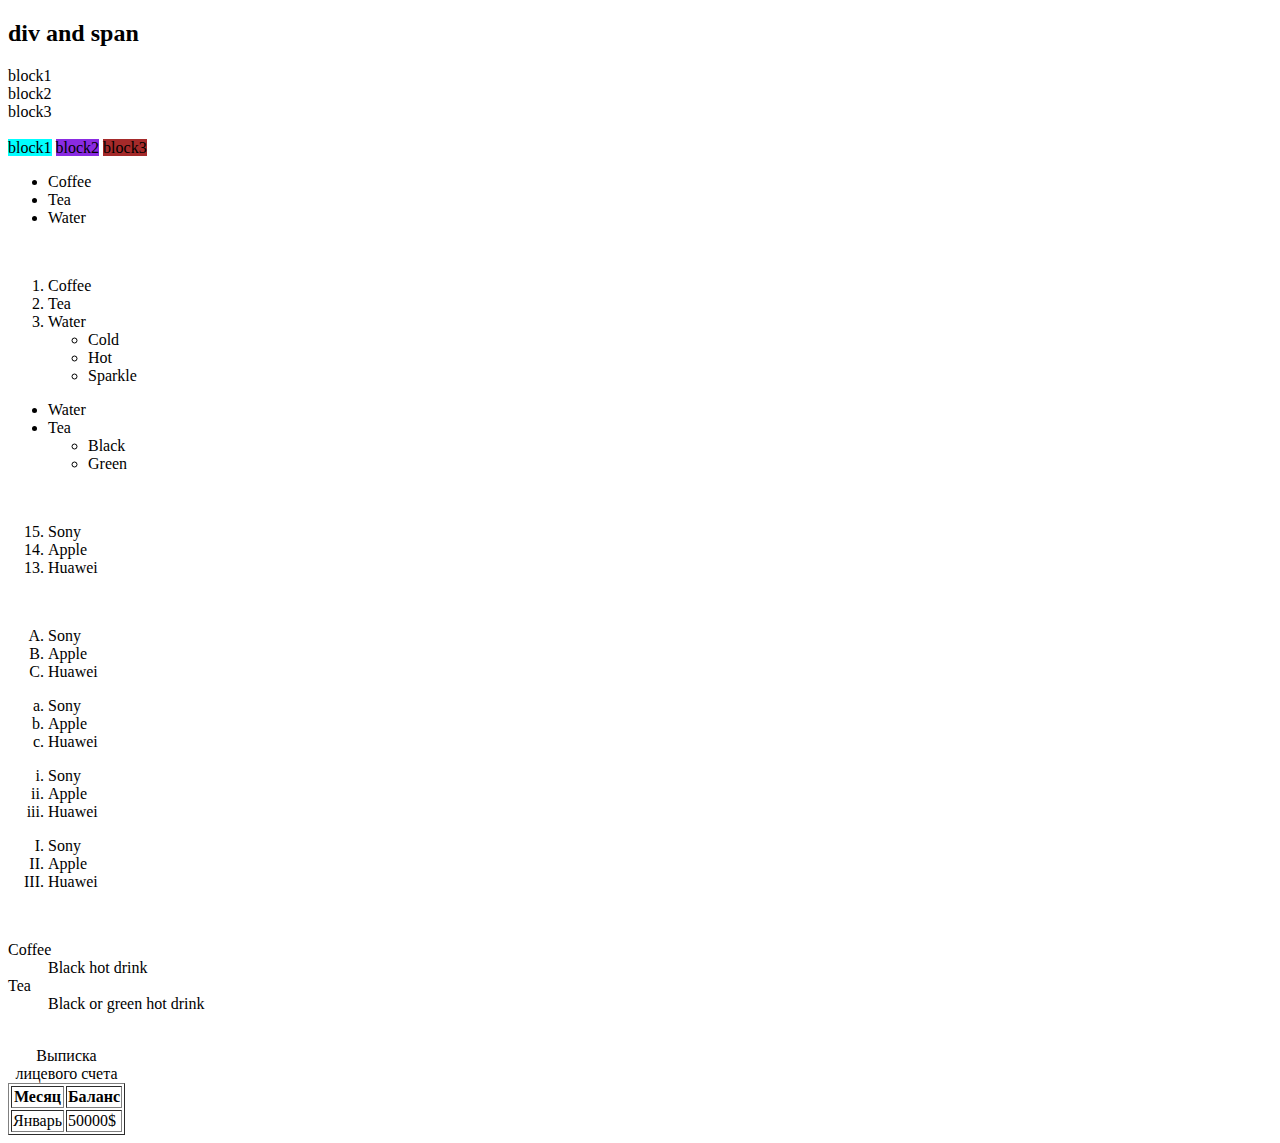
<file: lessons2/index.html>
<!DOCTYPE html>
<html lang="en">
<head>
  <meta charset="UTF-8">
  <meta name="viewport" content="width=device-width, initial-scale=1.0">
  <title>Lessons2</title>
</head>
<body>
  <h2>div and span</h2>
  <div>block1</div>
  <div>block2</div>
  <div>block3</div>
  <br/>
  <span style="background-color: aqua;">block1</span>
  <span style="background-color: blueviolet;">block2</span>
  <span style="background-color: brown;">block3</span>
  <br/>
  <ul>
    <li>Coffee</li>
    <li>Tea</li>
    <li>Water</li>
  </ul>
  <br/>
  <ol>
    <li>Coffee</li>
    <li>Tea</li>
    <li>Water
      <ul>
        <li>Cold</li>
        <li>Hot</li>
        <li>Sparkle</li>
      </ul>
    </li>
  </ol>
  <ul>
    <li>Water</li>
    <li>Tea
      <ul>
        <li>Black</li>
        <li>Green</li>
      </ul>
    </li>
  </ul>
  <br/>
  <ol start="15" reversed="reversed">
    <li>Sony</li>
    <li>Apple</li>
    <li>Huawei</li>
  </ol>
  <br/>
    <ol type="A">
      <li>Sony</li>
      <li>Apple</li>
      <li>Huawei</li>
    </ol>
    <ol type="a">
      <li>Sony</li>
      <li>Apple</li>
      <li>Huawei</li>
    </ol>
    <ol type="i">
      <li>Sony</li>
      <li>Apple</li>
      <li>Huawei</li>
    </ol>
    <ol type="I">
      <li>Sony</li>
      <li>Apple</li>
      <li>Huawei</li>
    </ol>
    <br/>
    <dl>
      <dt>Coffee</dt>
      <dd>Black hot drink</dd>
      <dt>Tea</dt>
      <dd>Black or green hot drink</dd>
    </dl>
    <br/>

    <table border="1">
      <caption>Выписка лицевого счета</caption>
      <tr>
        <th>Месяц</th>
        <th>Баланс</th>
      </tr>
      <tr>
        <td>Январь</td>
        <td>50000$</td>
      </tr>
    </table>


</body>
</html>
</file>
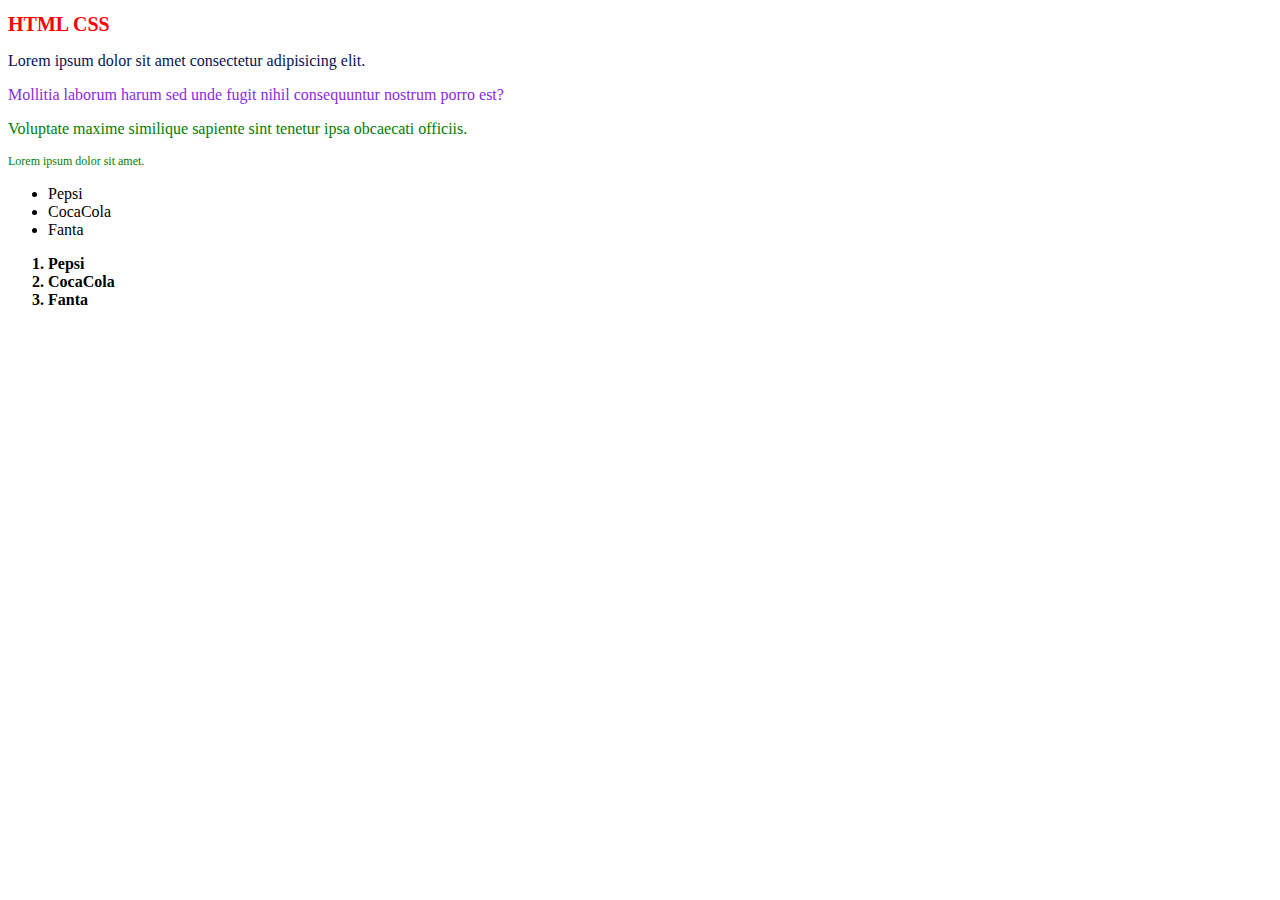
<file: lessons3/index.html>
<!DOCTYPE html>
<html lang="en">
<head>
  <meta charset="UTF-8">
  <meta name="viewport" content="width=device-width, initial-scale=1.0">
  <title>CSS</title>
  <style>
    p {
      color: rgb(9, 18, 86);
      font-size: 16px;
    }

    #super {  color: blueviolet;}

    .success { color: green;}
    .big { font-size: 12px;}

    h1 {
      color: red;
      font-size: 20px;
    }
    ol li { font-weight: bold;}
  </style>
</head>
<body>
  <h1>HTML CSS</h1>
  <p>Lorem ipsum dolor sit amet consectetur adipisicing elit.</p>
  <p id="super">Mollitia laborum harum sed unde fugit nihil consequuntur nostrum porro est?</p>
  <p class="success">Voluptate maxime similique sapiente sint tenetur ipsa obcaecati officiis.</p>
  <p class="success big">Lorem ipsum dolor sit amet.</p>
  <ul>
    <li>Pepsi</li>
    <li>CocaCola</li>
    <li>Fanta</li>
  </ul>
  <ol>
    <li>Pepsi</li>
    <li>CocaCola</li>
    <li>Fanta</li>
  </ol>
</body>
</html>
</file>
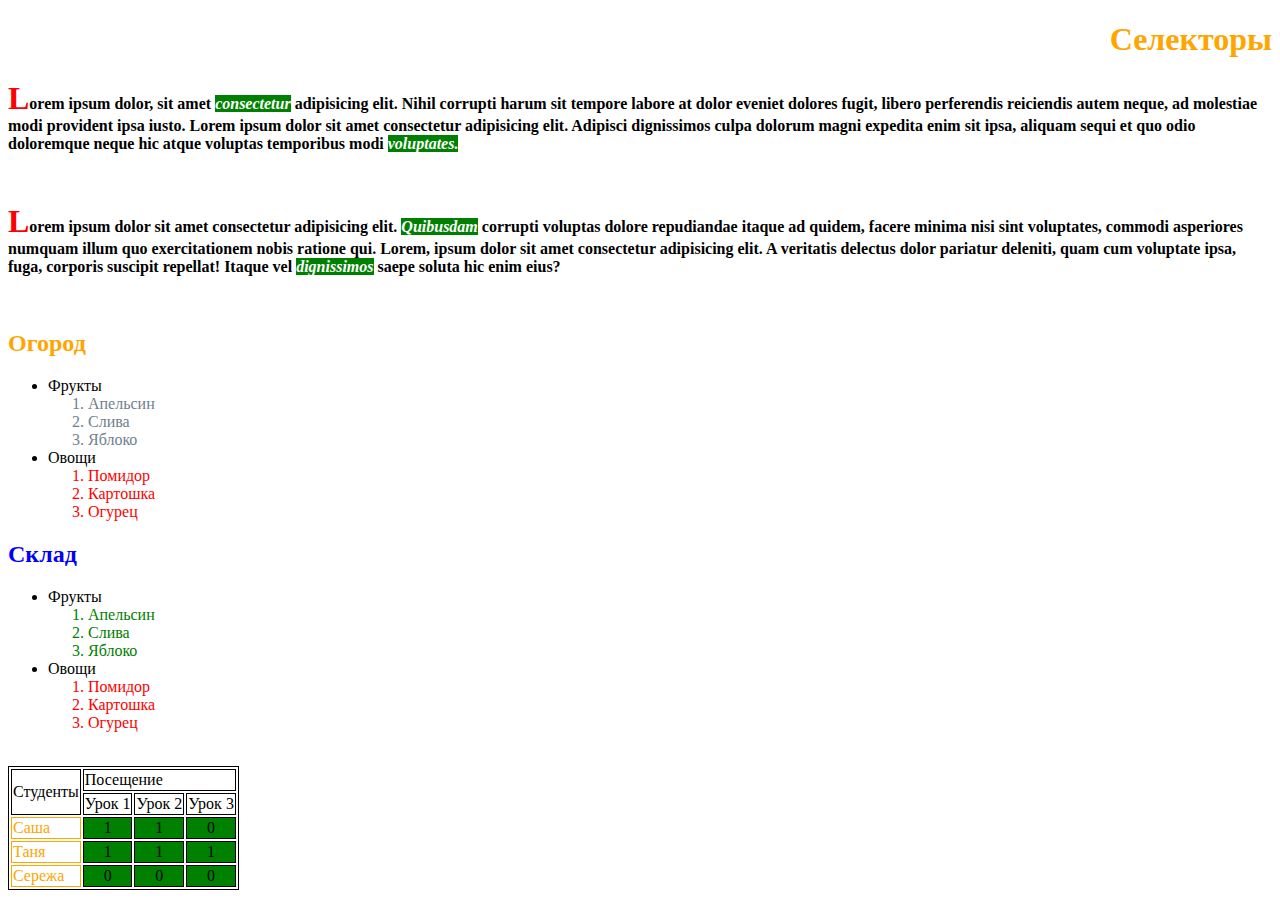
<file: lessons3/hw/task1/index.html>
<!DOCTYPE html>
<html lang="en">

<head>
  <meta charset="UTF-8" />
  <meta name="viewport" content="width=device-width, initial-scale=1.0" />
  <title>Селекторы</title>
  <link rel="stylesheet" href="./css/style.css" />
</head>

<body>
  <h1>Селекторы</h1>
  <p>
    Lorem ipsum dolor, sit amet <em>consectetur</em> adipisicing elit. Nihil corrupti harum sit tempore labore at dolor
    eveniet dolores fugit, libero perferendis reiciendis autem neque, ad molestiae modi provident ipsa iusto. Lorem
    ipsum dolor sit amet consectetur adipisicing elit. Adipisci dignissimos culpa dolorum magni expedita enim sit ipsa,
    aliquam sequi et quo odio doloremque neque hic atque voluptas temporibus modi <em>voluptates.</em>
  </p>
  <br />
  <p>
    Lorem ipsum dolor sit amet consectetur adipisicing elit. <em>Quibusdam</em> corrupti voluptas dolore repudiandae
    itaque ad quidem, facere minima nisi sint voluptates, commodi asperiores numquam illum quo exercitationem nobis
    ratione qui. Lorem, ipsum dolor sit amet consectetur adipisicing elit. A veritatis delectus dolor pariatur deleniti,
    quam cum voluptate ipsa, fuga, corporis suscipit repellat! Itaque vel <em>dignissimos</em> saepe soluta hic
    enim eius?
  </p>
  <br />
  <h2 class="ogorod">Огород</h2>
  <ul>
    <li>
      Фрукты
      <ol class="ogorodfrukt">
        <li>Апельсин</li>
        <li>Слива</li>
        <li>Яблоко</li>
      </ol>
    </li>
    <li>
      Овощи
      <ol class="ogorodovoshi">
        <li>Помидор</li>
        <li>Картошка</li>
        <li>Огурец</li>
      </ol>
    </li>
  </ul>

  <h2 class="sklad">Склад</h2>
  <ul>
    <li>
      Фрукты
      <ol class="skladfrut">
        <li>Апельсин</li>
        <li>Слива</li>
        <li>Яблоко</li>
      </ol>
    </li>
    <li>
      Овощи
      <ol class="ogorodovoshi">
        <li>Помидор</li>
        <li>Картошка</li>
        <li>Огурец</li>
      </ol>
    </li>
  </ul>
  <br />

  <table>
    <tr>
      <td rowspan="2" colspan="2">Студенты</td>
      <td colspan="3">Посещение</td>
    </tr>
    <tr>
      <td>Урок 1</td>
      <td>Урок 2</td>
      <td>Урок 3</td>
    </tr>
    <tr>
      <td class="ogorod" colspan="2">Саша</td>
      <td class="greentd">1</td>
      <td class="greentd">1</td>
      <td class="greentd">0</td>
    </tr>
    <tr>
      <td class="ogorod" colspan="2">Таня</td>
      <td class="greentd">1</td>
      <td class="greentd">1</td>
      <td class="greentd">1</td>
    </tr>
    <tr>
      <td class="ogorod" colspan="2">Сережа</td>
      <td class="greentd">0</td>
      <td class="greentd">0</td>
      <td class="greentd">0</td>
    </tr>
  </table>
</body>

</html>
</file>
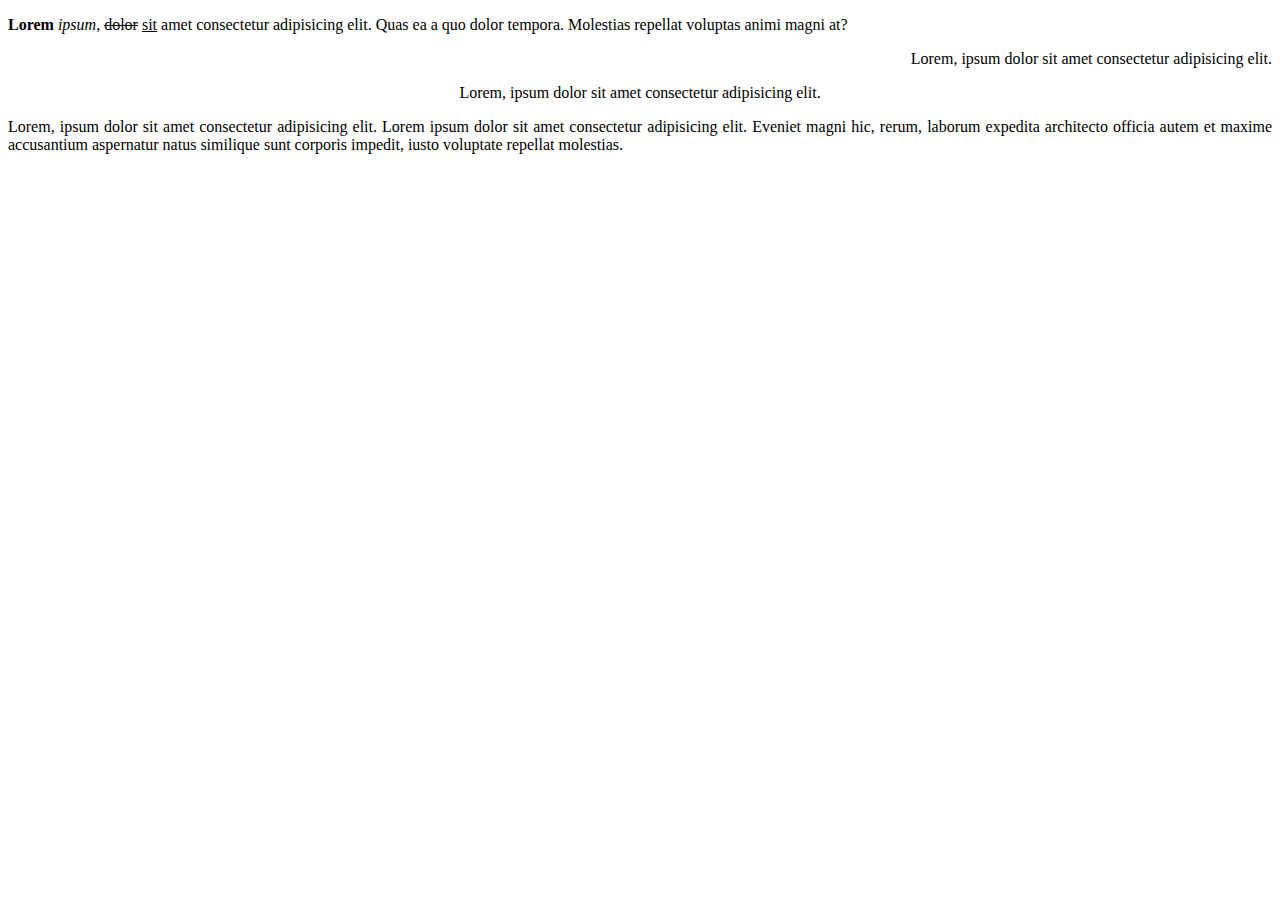
<file: lessons1/task1.html>
<!DOCTYPE html>
<html>
  <head>
    <title>Task1</title>
    <style>
      div.paragraph {
        text-align: right;
      }
      div.paragraph1 {
        text-align: center;
      }
      div.paragraph2 {
        text-align: justify;
      }
      
    </style>
  </head>
  <body>
    <div>
      <p><strong>Lorem</strong> <em>ipsum</em>, <s>dolor</s> <u>sit</u> amet consectetur adipisicing elit. Quas ea a quo dolor tempora. Molestias repellat voluptas animi magni at?</p>
    </div>
    <div class="paragraph">
      <p>Lorem, ipsum dolor sit amet consectetur adipisicing elit.</p>
    </div>
    <div class="paragraph1">
      <p>Lorem, ipsum dolor sit amet consectetur adipisicing elit.</p>
    </div>
    <div class="paragraph2">
      <p>Lorem, ipsum dolor sit amet consectetur adipisicing elit. Lorem ipsum dolor sit amet consectetur adipisicing elit. Eveniet magni hic, rerum, laborum expedita architecto officia autem et maxime accusantium aspernatur natus similique sunt corporis impedit, iusto voluptate repellat molestias.</p>
    </div>
    
  </body>
</html>
</file>
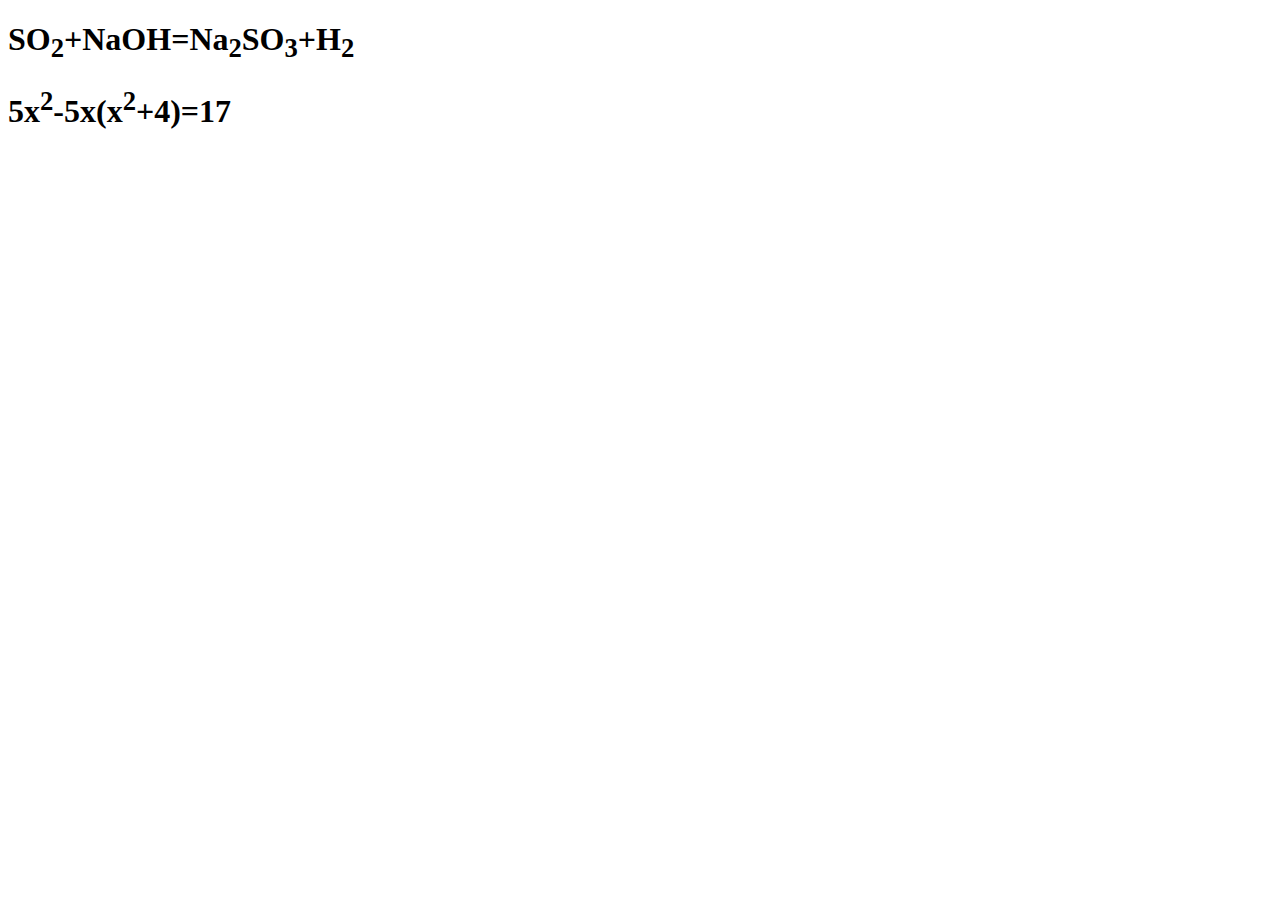
<file: lessons1/task3.html>
<!DOCTYPE html>
<html>
  <head>
    <title>Task3</title>
  </head>
  <body>
    <h1>SO<sub>2</sub>+NaOH=Na<sub>2</sub>SO<sub>3</sub>+H<sub>2</sub></h1>
    <h1>5x<sup>2</sup>-5x(x<sup>2</sup>+4)=17</h1>
  </body>
</html>
</file>
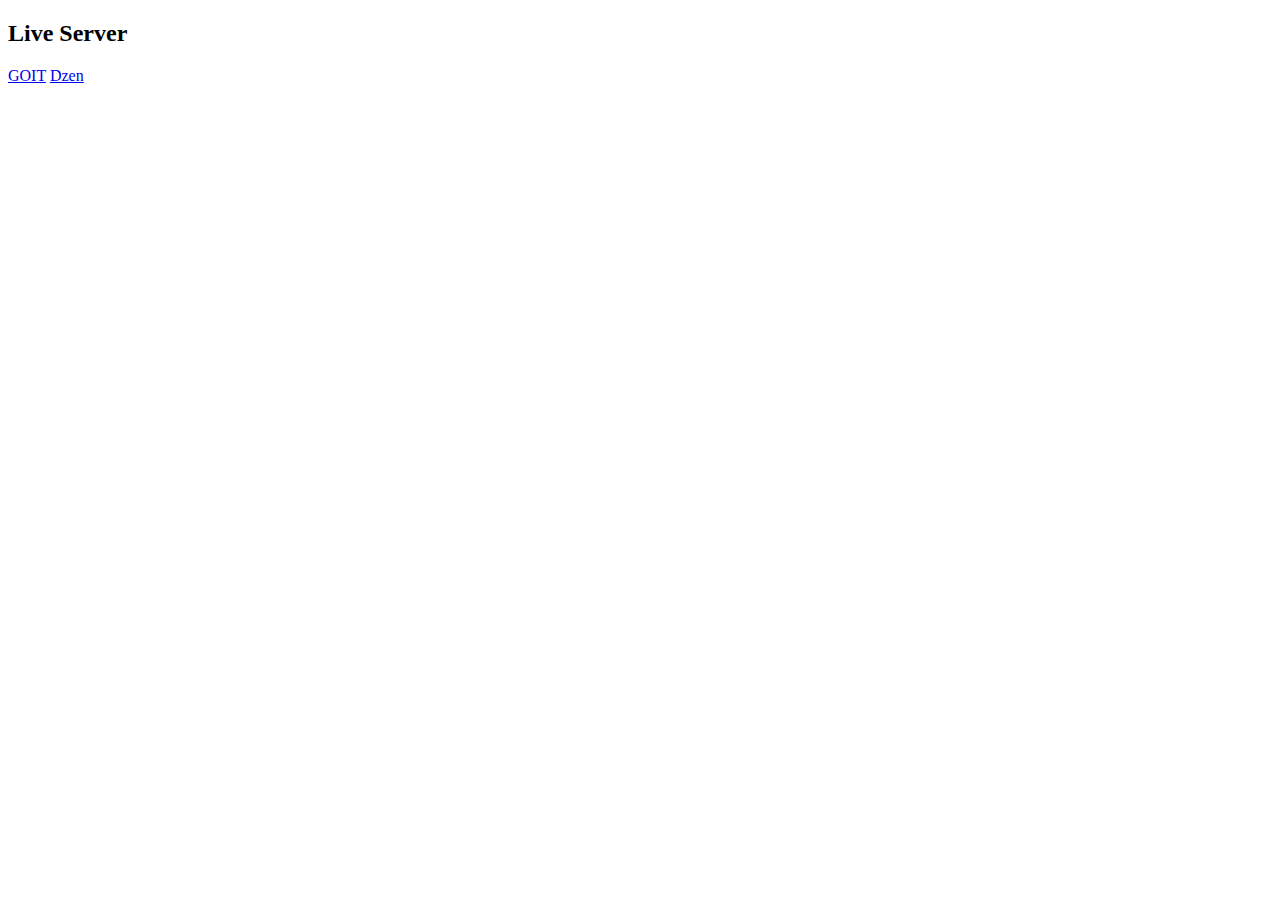
<file: lessons1/task4.html>
<!DOCTYPE html>
<html>
  <head>
    <title>Task4</title>
  </head>
  <body>
    <h2>Live Server</h2>
    <a href="http://goit.com.ua">GOIT</a>
    <a href="http://dzen.ru" target="_blank">Dzen</a>
  </body>
</html>
</file>
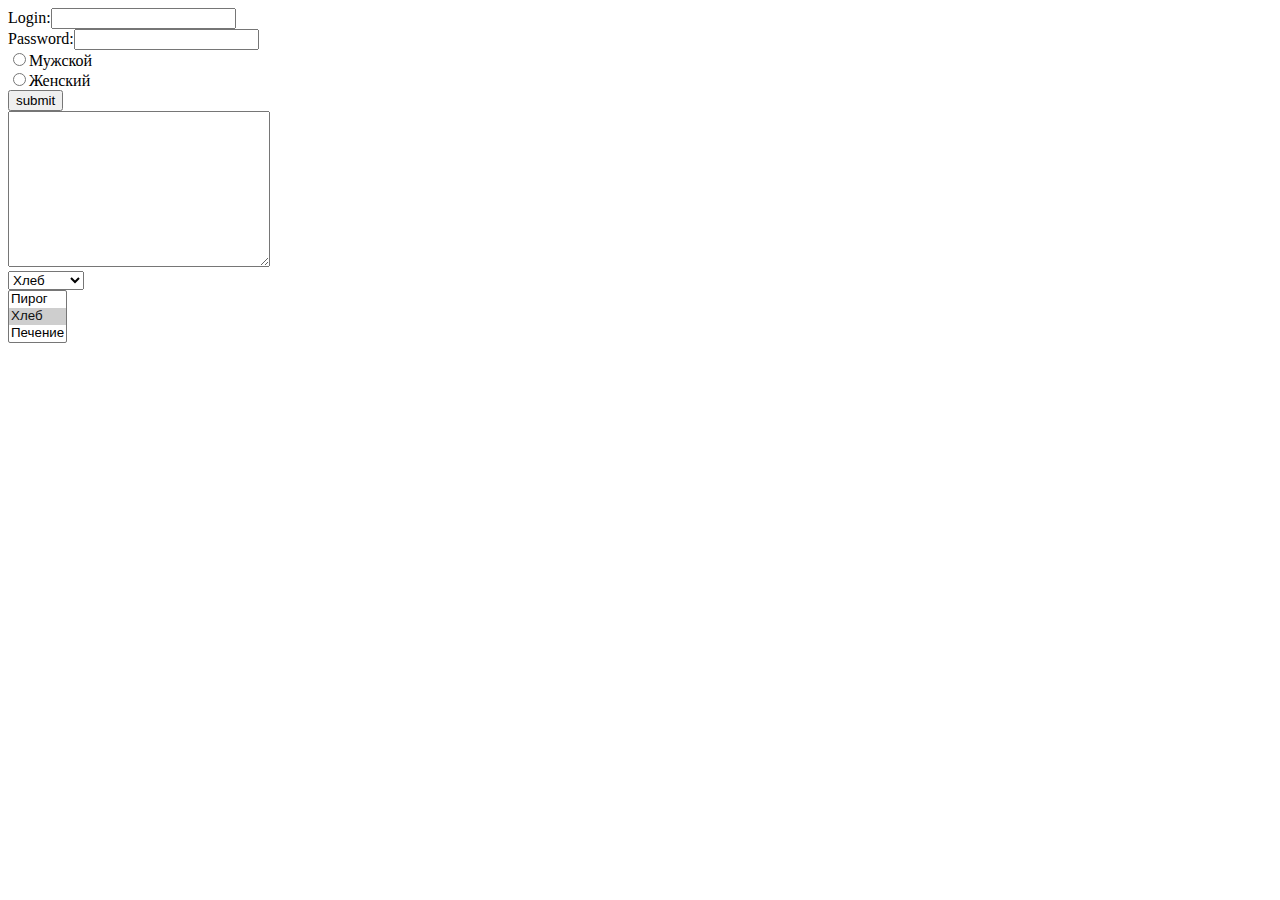
<file: lessons2/form.html>
<!DOCTYPE html>
<html lang="en">
<head>
  <meta charset="UTF-8">
  <meta name="viewport" content="width=device-width, initial-scale=1.0">
  <title>Form</title>
</head>
<body>
  <form action="#action">
    Login:<input type="login" name="login"><br/>
    Password:<input type="password" name="pass"><br/>
    <input type="radio" name="sex" value="male">Мужской <br/>
    <input type="radio" name="sex" value="female">Женский <br/>
    <input type="submit" value="submit">
  </form>
  <textarea name="tarea" id="" cols="30" rows="10"></textarea><br/>
  <select name="food">
    <option value="pie">Пирог</option>
    <option value="bread" selected="selected">Хлеб</option>
    <option value="cookie" label="Печение"></option>
  </select>
  <br/>

  <select name="food" size="3" multiple="multiple">
    <option value="pie">Пирог</option>
    <option value="bread" selected="selected">Хлеб</option>
    <option value="cookie" label="Печение"></option>
  </select>
</body>
</html>
</file>
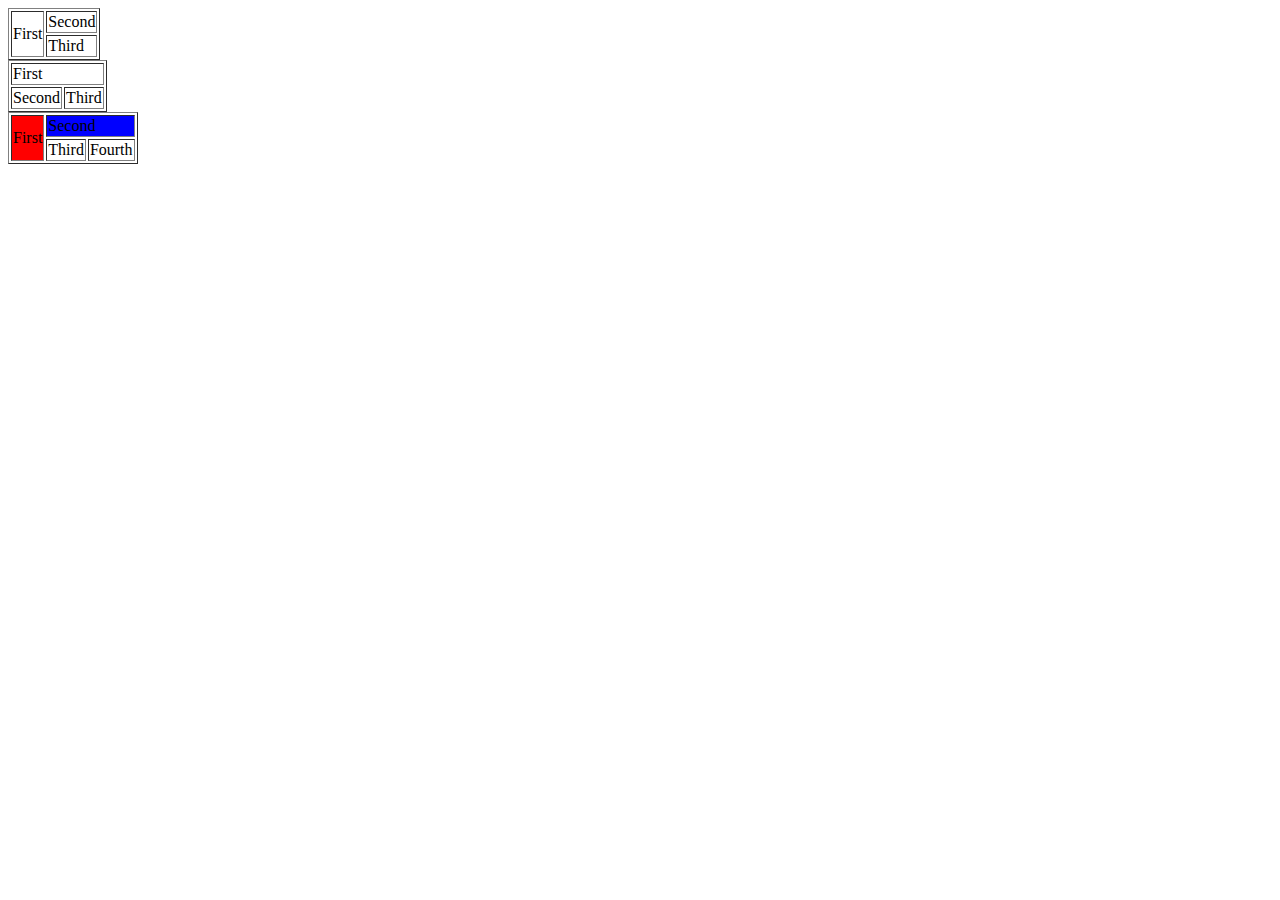
<file: lessons2/table.html>
<!DOCTYPE html>
<html lang="en">
<head>
  <meta charset="UTF-8">
  <meta name="viewport" content="width=device-width, initial-scale=1.0">
  <title>Table</title>
</head>
<body>
  <table border="1">
    <tr>
      <td rowspan="2">First</td>
      <td>Second</td>
    </tr>
    <tr>
      <td>Third</td>
    </tr>
  </table>
  <table border="1">
    <tr>
      <td colspan="2">First</td>
    </tr>
    <tr>
      <td>Second</td>
      <td>Third</td>
    </tr>
  </table>
  <table border="1">
    <tr>
      <td bgcolor="red" rowspan="2">First</td>
      <td bgcolor="blue" colspan="2">Second</td>
    </tr>
    <tr>
      <td>Third</td>
      <td>Fourth</td>
    </tr>
  </table>
  
</body>
</html>
</file>
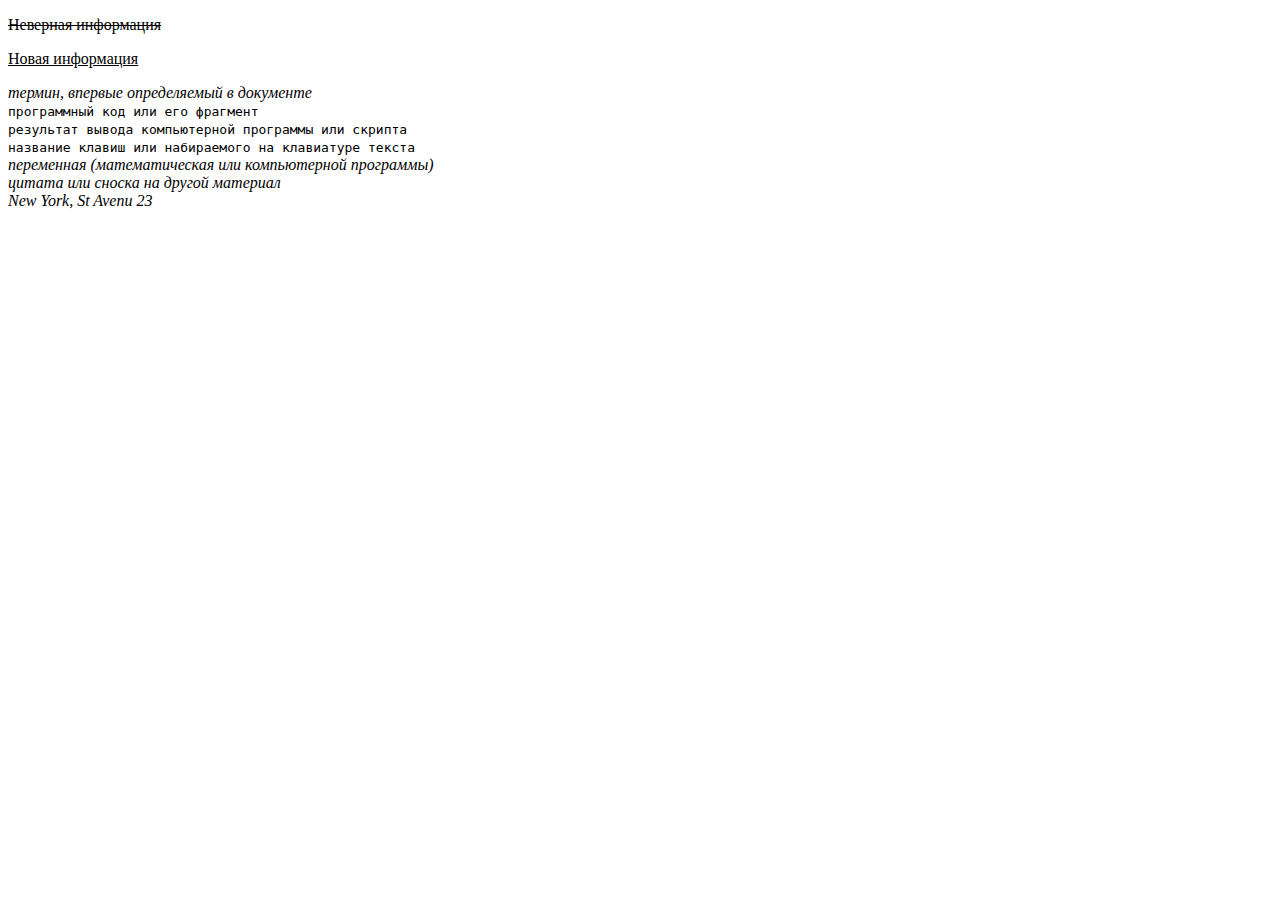
<file: lessons2/task1.html>
<!DOCTYPE html>
<html lang="en">
<head>
  <meta charset="UTF-8">
  <meta name="viewport" content="width=device-width, initial-scale=1.0">
  <title>Task1</title>
</head>
<body>
  <del>
    <p>Неверная информация</p>
  </del>
  <ins>
    <p>Новая информация</p>
  </ins>
  
  <dfn>термин, впервые определяемый в документе</dfn><br/>
  <code>программный код или его фрагмент</code><br/>
  <samp>результат вывода компьютерной программы или скрипта</samp><br/>
  <kbd>название клавиш или набираемого на клавиатуре текста</kbd><br/>
  <var>переменная (математическая или компьютерной программы)</var><br/>
  <cite>цитата или сноска на другой материал</cite><br/>
  <address>New York, St Avenu 23</address>
</body>
</html>
</file>
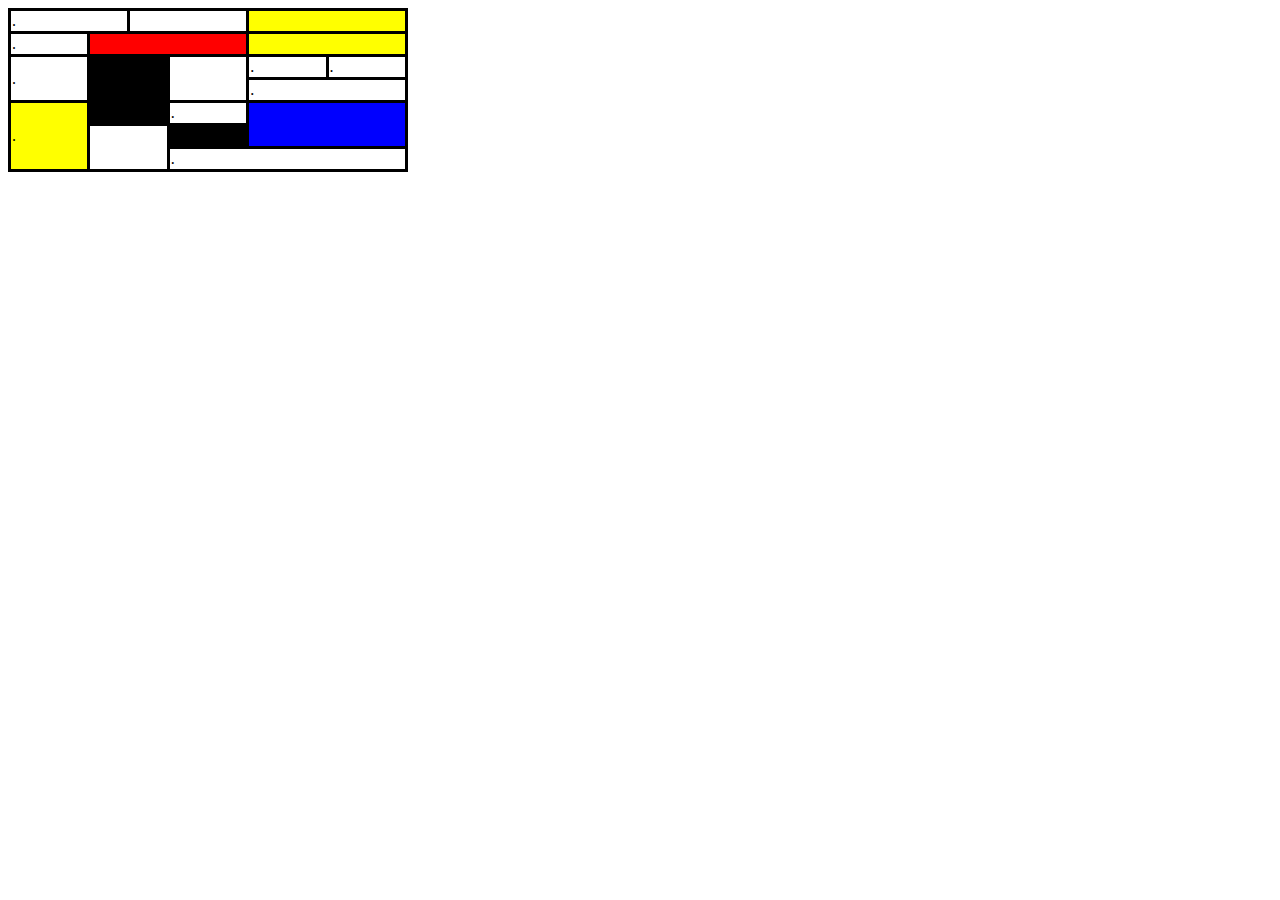
<file: lessons2/task2.html>
<!DOCTYPE html>
<html lang="en">

<head>
  <meta charset="UTF-8">
  <meta name="viewport" content="width=device-width, initial-scale=1.0">
  <title>Table Pita</title>
  <style type="text/css">
    table {
      border-collapse: collapse;
      width: 400px;
    }

    td {
      border: 3px solid #000;
    }
  </style>
</head>

<body>
  <table>
    <tr>
      <td colspan="2">.</td>
      <td colspan="4"></td>
      <td bgcolor="yellow" colspan="3"></td>
    </tr>
    <tr>
      <td rowspan="2">.</td>
      <td bgcolor="red" rowspan="3" colspan="5"></td>
      <td bgcolor="yellow" rowspan="2" colspan="3"></td>
    </tr>
    <tr> </tr>
    <tr>
      <td rowspan="3">.</td>
      <td rowspan="2">.</td>
      <td rowspan="2" colspan="2">.</td>
    </tr>
    <tr>
      <td bgcolor="black" rowspan="2" colspan="2">.</td>
      <td rowspan="2" colspan="3"></td>
    </tr>
    <tr>
      <td colspan="3">.</td>
    </tr>
    <tr>
      <td bgcolor="yellow" rowspan="3">.</td>
      <td bgcolor="black" colspan="2">.</td>
      <td colspan="3">.</td>
      <td bgcolor="blue" rowspan="2" colspan="3"></td>
    </tr>
    <tr>
      <td rowspan="2" colspan="2"></td>
      <td bgcolor="black" colspan="3">.</td>
    </tr>
    <tr>
      <td colspan="6">.</td>
    </tr>
  </table>
</body>

</html>
</file>
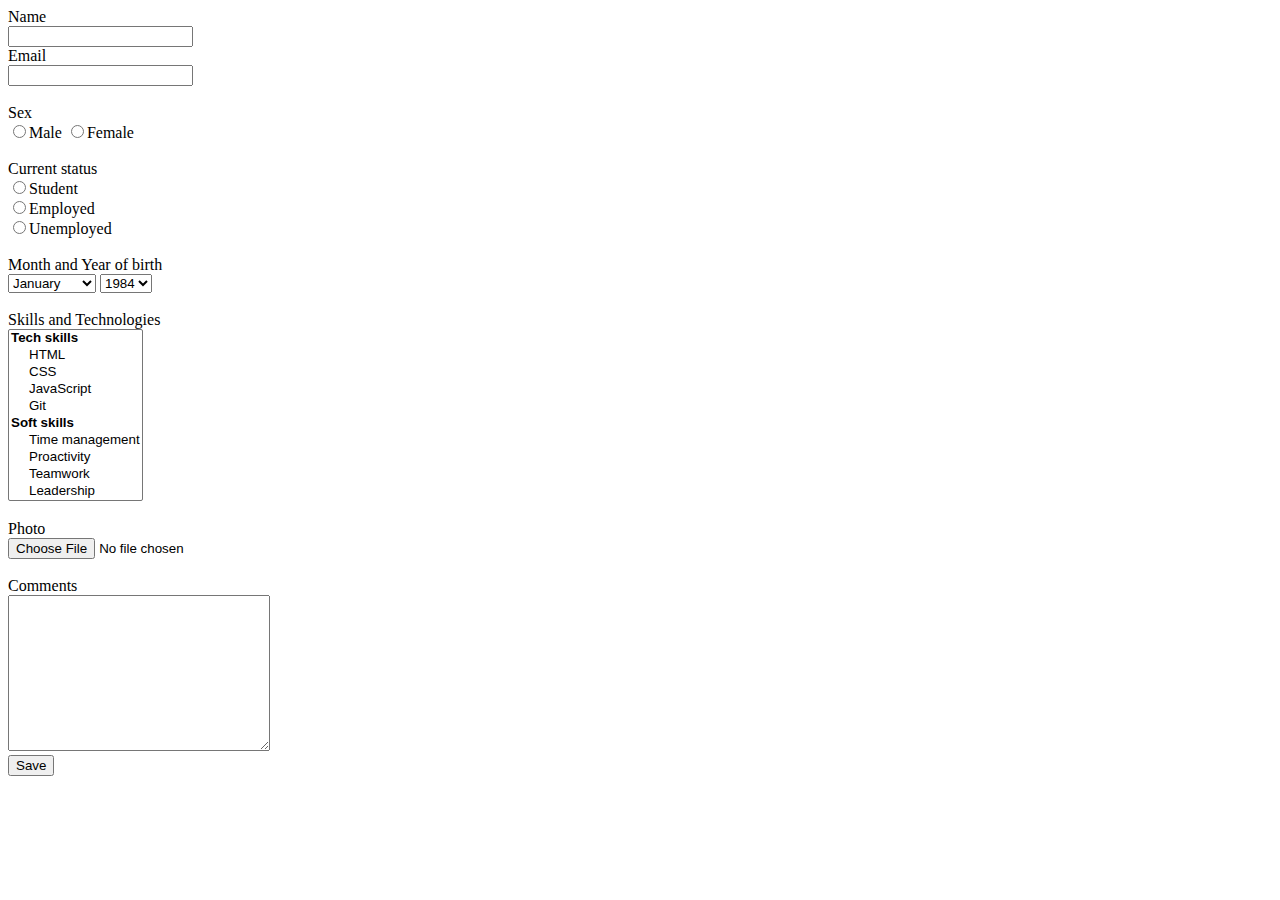
<file: lessons2/task3.html>
<!DOCTYPE html>
<html lang="en">
<head>
  <meta charset="UTF-8">
  <meta name="viewport" content="width=device-width, initial-scale=1.0">
  <title>Task3</title>
</head>
<body>
  <div>
    <form action="#action">
      Name <br/>
      <input type="text" name="login"><br/>
      Email <br/>
      <input type="email" name="email"><br/><br/>
      Sex <br/>
      <input type="radio" name="sex" label="male">Male
      <input type="radio" name="sex" label="female">Female <br/><br/>

      Current status <br/>
      <input type="radio" name="status">Student <br/>
      <input type="radio" name="status">Employed <br />
      <input type="radio" name="status">Unemployed <br />
      <br/>

      Month and Year of birth <br/>
      <select name="month">
        <option selected>January</option>
        <option>February</option>
        <option>March</option>
        <option>April</option>
        <option>May</option>
        <option>June</option>
        <option>July</option>
        <option>August</option>
        <option>September</option>
        <option>October</option>
        <option>November</option>
        <option>December</option>
      </select>
        <select name="year">
          <option selected>1984</option>
          <option>1985</option>
          <option>1986</option>
          <option>1987</option>
          <option>1988</option>
          <option>1989</option>
          <option>1990</option>
          <option>1991</option>
          <option>1992</option>
          <option>1993</option>
          <option>1994</option>
          <option>1995</option>
        </select><br/><br/>
        Skills and Technologies <br/>
        <select name="skill" multiple="multiple" size="10">
          <optgroup label="Tech skills">
            <option value="html">HTML</option>
            <option value="css">CSS</option>
            <option value="JS">JavaScript</option>
            <option value="git">Git</option>
          </optgroup>
          <optgroup label="Soft skills">
            <option value="timeman">Time management</option>
            <option value="proactiv">Proactivity</option>
            <option value="teamwork">Teamwork</option>
            <option value="leader">Leadership</option>
          </optgroup>
        </select><br/><br/>
        Photo <br/>
        <input type="file" name="photo"><br/><br/>
        
        Comments <br/>
        <textarea name="comment" id="" cols="30" rows="10"></textarea>
        <br/>
        <input type="submit" value="Save">
    </form>
  </div>
</body>
</html>
</file>
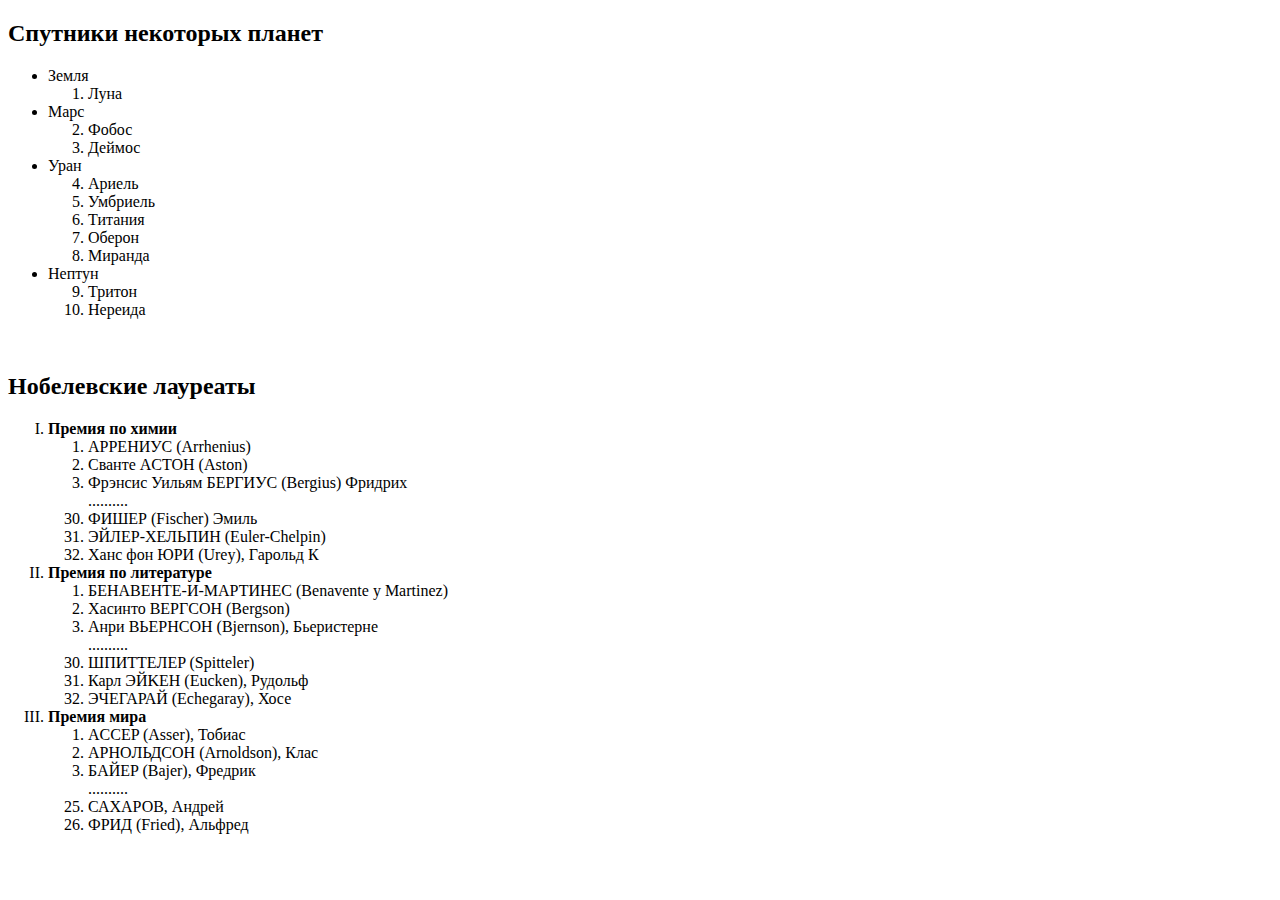
<file: lessons2/task4.html>
<!DOCTYPE html>
<html lang="en">
<head>
  <meta charset="UTF-8">
  <meta name="viewport" content="width=device-width, initial-scale=1.0">
  <title>Task4</title>
</head>
<body>
  <h2>Спутники некоторых планет</h2>
  <ul>
    <li>Земля
      <ol>
        <li>Луна</li>
      </ol>
    </li>
    <li>Марс
      <ol start="2">
        <li>Фобос</li>
        <li>Деймос</li>
      </ol>
    </li>
    <li>Уран
      <ol start="4">
        <li>Ариель</li>
        <li>Умбриель</li>
        <li>Титания</li>
        <li>Оберон</li>
        <li>Миранда</li>
      </ol>
    </li>
        <li>Нептун
          <ol start="9">
            <li>Тритон</li>
            <li>Нереида</li>
          </ol>
        </li>
  </ul>
  <br/>
  <h2>Hoбeлeвcкиe лауреаты</h2>
  <ol type="I">
     <li><strong>Премия по химии</strong> 
      <ol>
        <li>АРРЕНИУС (Arrhenius)</li>
        <li>Сванте ACTOH (Aston)</li>
        <li>Фрэнсис Уильям БЕРГИУС (Bergius) Фридрих</li>
      </ol>
      <ul style="list-style-type:none">
        <li>..........</li>
      </ul>
      <ol start="30">
        <li>ФИШЕР (Fischer) Эмиль</li>
        <li>ЭЙЛЕР-ХЕЛЬПИН (Euler-Chelpin)</li>
        <li>Ханс фон ЮРИ (Urey), Гарольд К</li>
      </ol>
     </li> 
     <li>
      <strong>Премия по литературе</strong>
      <ol>
        <li>БЕНАВЕНТЕ-И-МАРТИНЕС (Benavente у Martinez)</li>
        <li>Хасинто BEPГCOH (Bergson)</li>
        <li>Анри BЬEPHCOH (Bjernson), Бьеристерне</li>
      </ol>
      <ul style="list-style-type:none">
        <li>..........</li>
      </ul>
      <ol start="30">
        <li>ШПИTTEЛEP (Spitteler)</li>
        <li>Карл ЭЙKEH (Eucken), Рудольф</li>
        <li>ЭЧЕГАРАЙ (Echegaray), Хосе</li>
      </ol>
     </li>
     <li><strong>Премия мира</strong>
      <ol>
        <li>ACCEP (Asser), Тобиас</li>
        <li>APHOЛЬДCOH (Arnoldson), Клас</li>
        <li>БAЙEP (Bajer), Фредрик</li>
      </ol>
      <ul style="list-style-type:none">
        <li>..........</li>
      </ul>
      <ol start="25">
        <li>САХАРОВ, Андрей</li>
        <li>ФPИД (Fried), Альфред</li>
      </ol>
    </li>
  </ol>
</body>
</html>
</file>
<file: lessons3/hw/task1/css/style.css>
h1 {
  text-align: right;
  color: orange;
}

.sklad {
  color: blue;
}

.ogorod {
  color: orange;
}

.ogorodfrukt {
  color: slategrey;
}
.ogorodovoshi {
  color: red;
}
.skladfrut {
  color: green;
}

em {
  background-color: green;
  color: white;
}

p {
  font-weight: bold;
}

p::first-letter {
  font-size: 200%;
  color: red;
}

table, tr, td {
  border: 1px solid;
}

.greentd {
  background-color: green;
  text-align: center;
}
</file>
